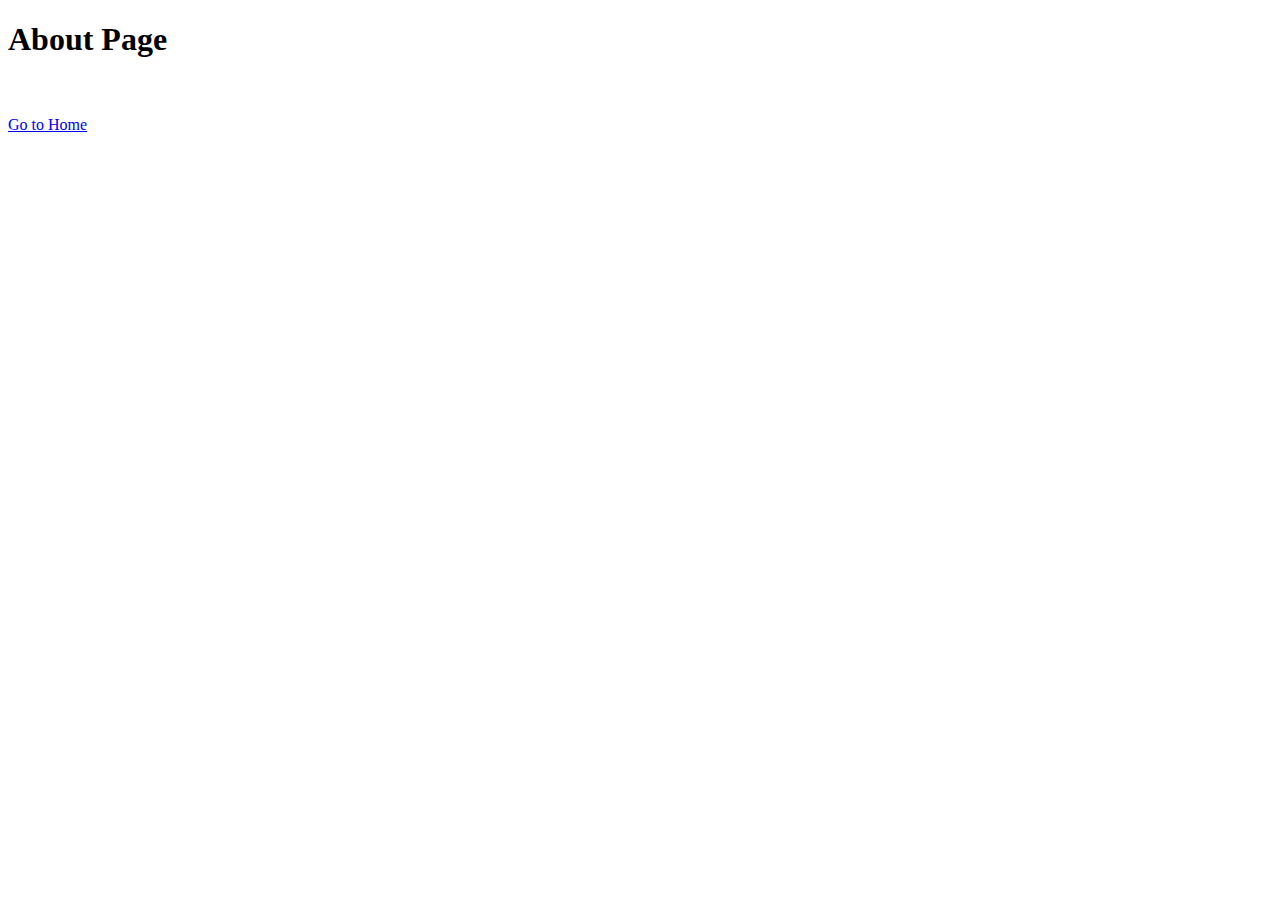
<file: about.html>
<!DOCTYPE html>
<html lang="en">
<head>
    <meta charset="UTF-8">
    <meta http-equiv="X-UA-Compatible" content="IE=edge">
    <meta name="viewport" content="width=device-width, initial-scale=1.0">
    <title>Document</title>
</head>
<body>

    <div>
        <h1>About Page</h1>
        <br>
        <br>

        <a href="./index.html">Go to Home</a>
    </div>
    
</body>
</html>
</file>
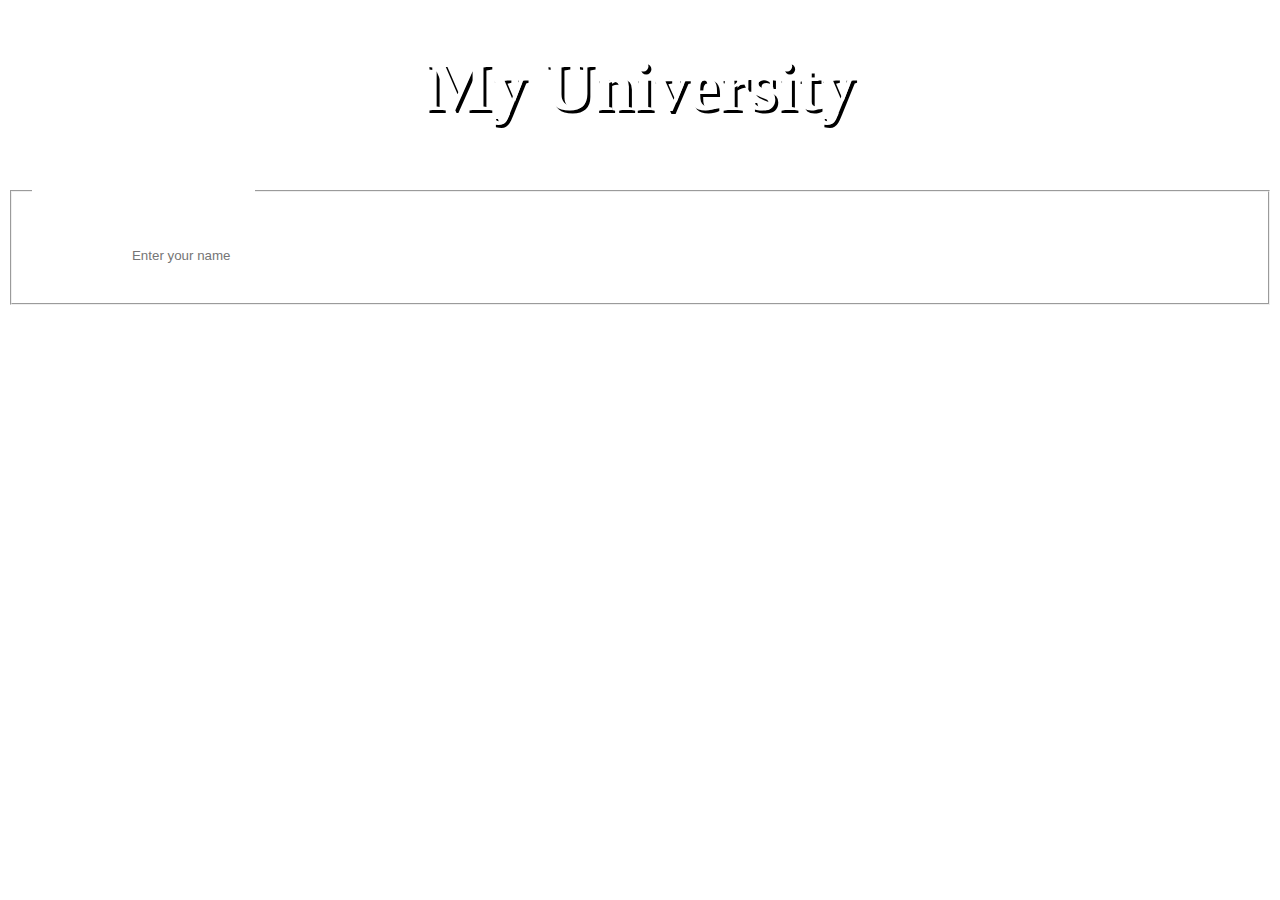
<file: form.html>
<!DOCTYPE html>
<html lang="en">

<head>
    <meta charset="UTF-8">
    <meta http-equiv="X-UA-Compatible" content="IE=edge">
    <meta name="viewport" content="width=device-width, initial-scale=1.0">
    <title>Registration Form</title>
    <link rel="stylesheet" href="./form.css" />
</head>

<body>

    <h1 class="heading">My University</h1>
    <form>
        <fieldset class="form">
            <legend class="subHeading">Registration Form</legend>
            <label class="subHeading">Name:</label>
            <input class="inputR" type="text" placeholder="Enter your name" />
        </fieldset>
    </form>

</body>

</html>
</file>
<file: form.css>
body{
    /* background-color: black; */
    background-image: url('https://www.smiu.edu.pk/themes/smiu/images/smiu-khi.jpg');
    background-size: cover;
    background-repeat: no-repeat;
}

.form {
    padding: 20px;
    display: flex;
    align-items: center;

}

.heading {
    font-size: 70px;
    color: white;
    text-shadow: 3px 3px black;
    text-align: center;
}

.inputR {
    border-radius: 10px;
    padding: 10px;
    margin: 10px;
    border: none;
}

.subHeading {
    color: white;
    font-size: 30px;

}

.SliderImage{
    width: 100%;
    height: 400px;
    object-fit: contain;
}

.sliderMain{
    width: 50%;
}

.mainDiv {
    background-color: blue;
    display: flex;
    flex-direction: row;
    justify-content: space-around;
    width: 100%;
    align-items: center;
}

.red {
    background-color: red;
    width: 10%;
}

#unique {
    padding: 20px;
    margin: 80px;
}


@media only screen and (max-width: 576px) {

    .heading {
        font-size: 30px;
        color: white;
        text-shadow: 3px 3px black;
        text-align: center;
    }

    .subHeading {
        color: white;
        font-size: 10px;

    }
}
</file>
